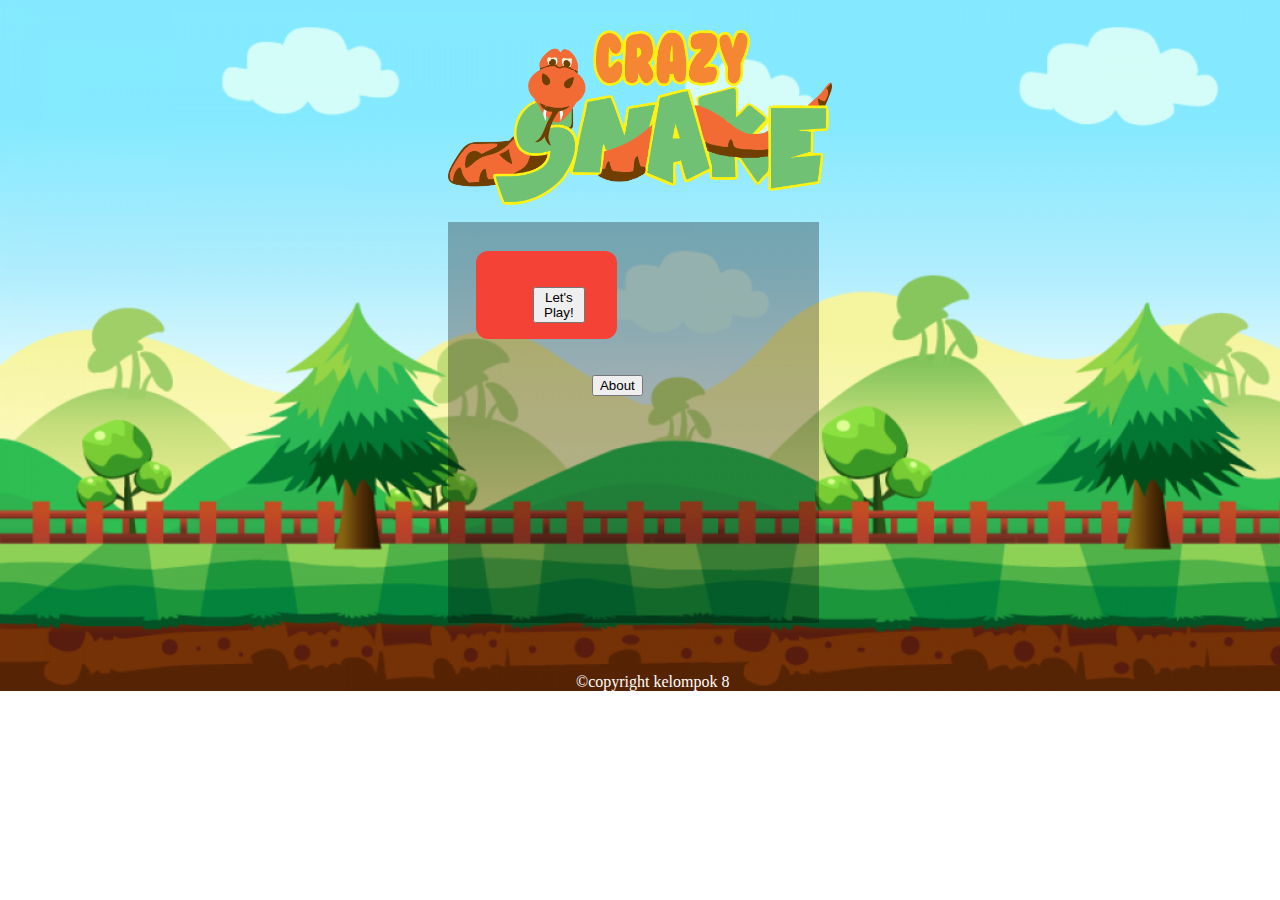
<file: index.html>
<!DOCTYPE html>
<html>
	<head>
		<meta http-equiv="X-UA-Compatible" content="IE=edge">
	 	<meta name="viewport" content="width=device-width, initial-scale=1">
	 	<meta charset="UTF-8">
		<title>Tugas_MID_Kelompok-8</title>
		<link rel="stylesheet" type="text/css" href="style1.css">
	</head>
	<body>
		<img src="file/logo.png" id="logo" alt="logo_ular">
		<div id="menu">
			<a href="main.html">
				<button id="tombol1">Let's Play!</button>
			</a><br>
				<button id= "tombol2">About</button>
		</div>
		
		<footer>&copy;copyright kelompok 8</footer>
	</body>
</html>
</file>
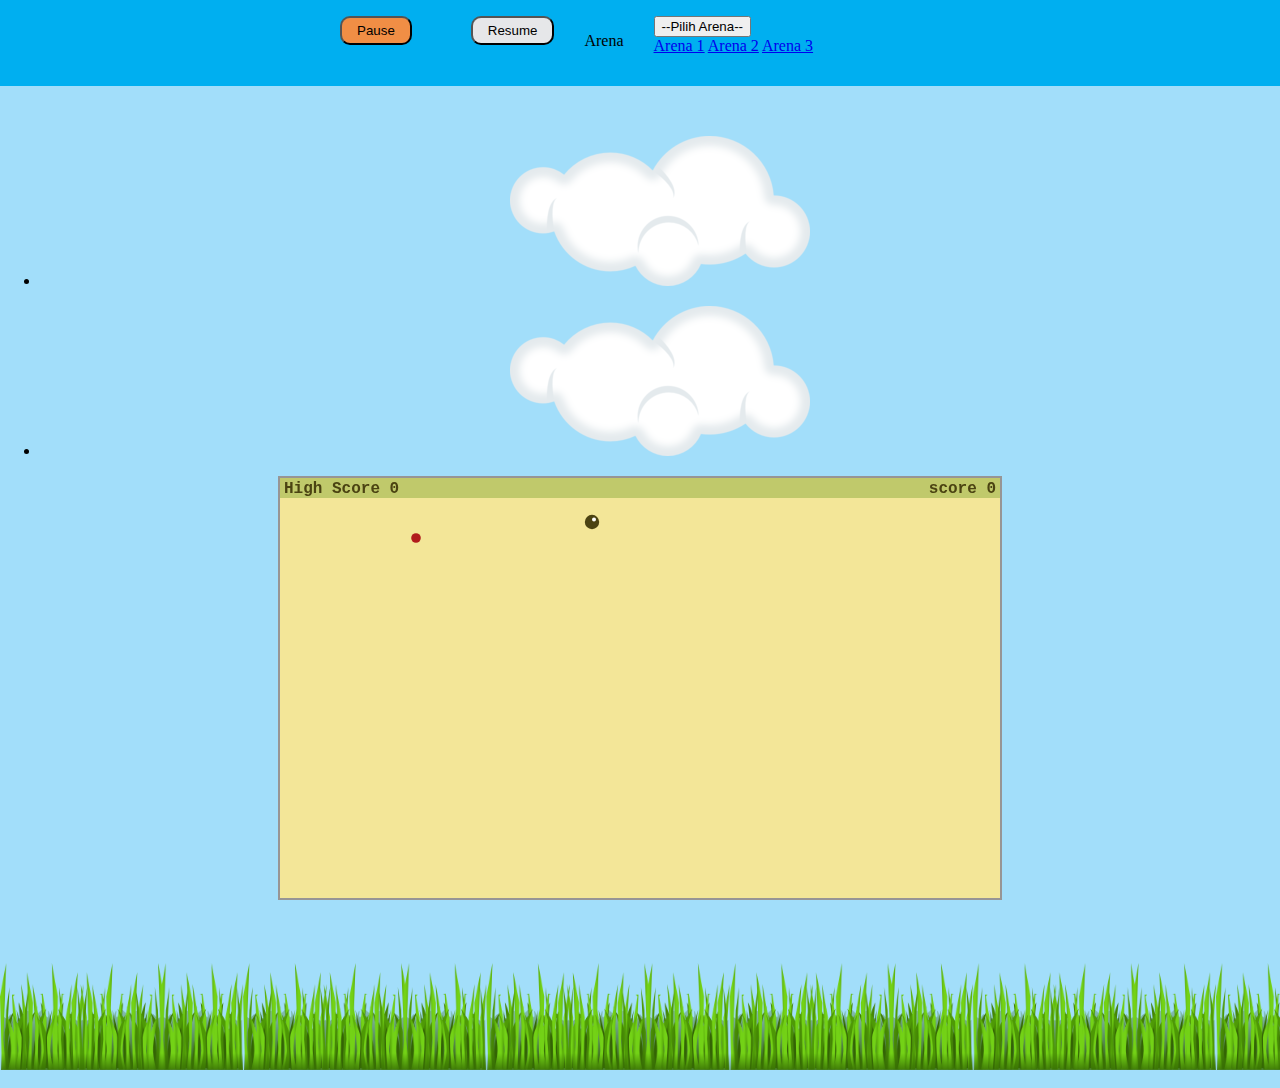
<file: main.html>
<!DOCTYPE html>
<html>
	<head lang="en">
		<meta http-equiv="X-UA-Compatible" content="IE=edge">
	 	<meta name="viewport" content="width=device-width, initial-scale=1">
	 	<meta charset="UTF-8">
		<title>Tugas_MID_Kelompok-8</title>
		<link rel="stylesheet" type="text/css" href="style.css">
	</head>

	<body>
		<div id="atas">
		<ul>
			<li>
			     <button class="button" id="tombol1">Pause</button>
			</li>
			<li>
			     <button class="button" id= "tombol2">Resume</button>
			</li>
			<li>
				<p id="Arena">Arena</p>
			</li>
			<li>
				<div class="dropdown">
					<button class="dropbtn">--Pilih Arena--</button>
						<div class="dropdown-content">
							<a href="#">Arena 1</a>
							<a href="#">Arena 2</a>
							<a href="#">Arena 3</a>
						</div>
				</div>
			</li>
		</ul>
		</div>

		<div id="tengah"></div>
		<center>
		<div id="parent">
			<div class="gambar_awan">
				<ul class="awan awan--css1">
					<li class="awan_item" id="gbr_kiri"><img alt="pic1" class="awan_image" src="file/awan.png"></li>
				</ul>
				<ul class="awan awan--css2">
					<li class="awan_item" id="gbr_kanan"><img alt="pic1" class="awan_image" src="file/awan.png"></li>
				</ul>
			</div>
		</div>		
		</center>
	
		<div id="bawah"></div>
			
			<!--memanggil file javascript-->
			<script src="snake-js.js" type="text/javascript"></script>
			<script type="text/javascript">

				document.addEventListener("DOMContentLoaded", function(){
				var parentElement = document.getElementById("parent");
				var settings = {
					    frameInterval : 120,
					    backgroundColor : "#f3e698"
				};
				var game = new SnakeJS(parentElement, settings);
				}, 
				true);
			</script>
	</body>
</html>
</file>
<file: style1.css>
body {
	padding: 0; margin: 0; overflow: hidden;
	background: url(file/back1.png);
	background-size: cover;
	background-repeat: no-repeat;
	position: center;
}

#menu{
	 background:rgba(2, 2, 2, 0.3);
	 margin-left: 35% ;
	 margin-top: 1%;
	 height: 350px;
     width: 25%;
     padding:2%;
     color:#fff;

}

/*Style logo*/
#logo{
	height: 80%;
	width: 30%;
	position: relative;
	margin-top: 30px;
	margin-left: 35%;
}

/*copyright*/
footer{
	margin-left: 45%;
	margin-top: 50px;
	color: white;
	position: relative;
}

/*button style*/
a{
	border-radius: 12px;
	border: none;
    color: white;
    padding: 16px 32px;
    text-align: center;
    text-decoration: none;
    display: inline-block;
    font-size: 16px;
    margin: 4px 2px;
    -webkit-transition-duration: 0.4s; /* Safari */
    transition-duration: 0.4s;
    cursor: pointer;
    background-color: #f44336;
}
a:hover{
	background-color: white;
    color: #f44336;
    border-color: #f44336;
    border: 5px;
}
#tombol1{
	 margin-top: 25%;
	 margin-left: 33%;
	 position: relative;
}
#tombol2{
 	margin-top: 10%;
 	margin-left: 37%;
 	position: relative;
}
</file>
<file: style.css>
h2{color:blue;}

body {padding: 0; margin: 0; overflow: hidden;}
#canvas {background: green;}

menu a:hover {
    text-decoration: none;
}
menu ul {
    list-style: none;
}
menu ul li {
    float: left;
    padding: 5px 20px;
}
menu ul li:hover {
    background-color: #2980b9;
}
menu ul li ul {
    display: none;
    list-style: none;
    margin-left: -20px;
}
menu ul li ul li {
    float: none;
    padding: 5px 20px;
    margin-left: -40px;
}
menu ul li ul li:hover {
    background-color: #2980b9;
}
menu ul li:hover > ul {
    display: block;
    position: absolute;
    background: #ddd;
}
menu ul li:hover > a {
    color: #fff;
} 
canvas {
  border: 2px solid rgb(151, 149, 149);
}

#atas{
    background: #00AFF0;
}
#tengah{
    background: #A2DEFA;
    margin-top: 50px;
}

body{
    background: #A2DEFA;
}
#bawah{
    width: 100%;
    height: 125px;
    max-height: 100%;
    float: left;
    bottom: 0px;
    background: url(file/background.png);
    background-size: 19%;
    margin-top: 59px;
    background-repeat: repeat-x;
}

#atas ul{
    list-style: none;
    position: relative;
    display: inline-block;
}

#atas ul li{
    float: left;
    padding-right: 30px;
}

#tombol1{
    background: #F08E45;
    padding: 5px 15px;
    border-radius: 10px;
    position: center;
    margin-left: 300px;
    margin-right: 29px
}
#tombol2{
    background: #E6E7E9;
    padding: 5px 15px;
    border-radius: 10px;
}
#tesformat option{
    background-color: red;
}
</file>
